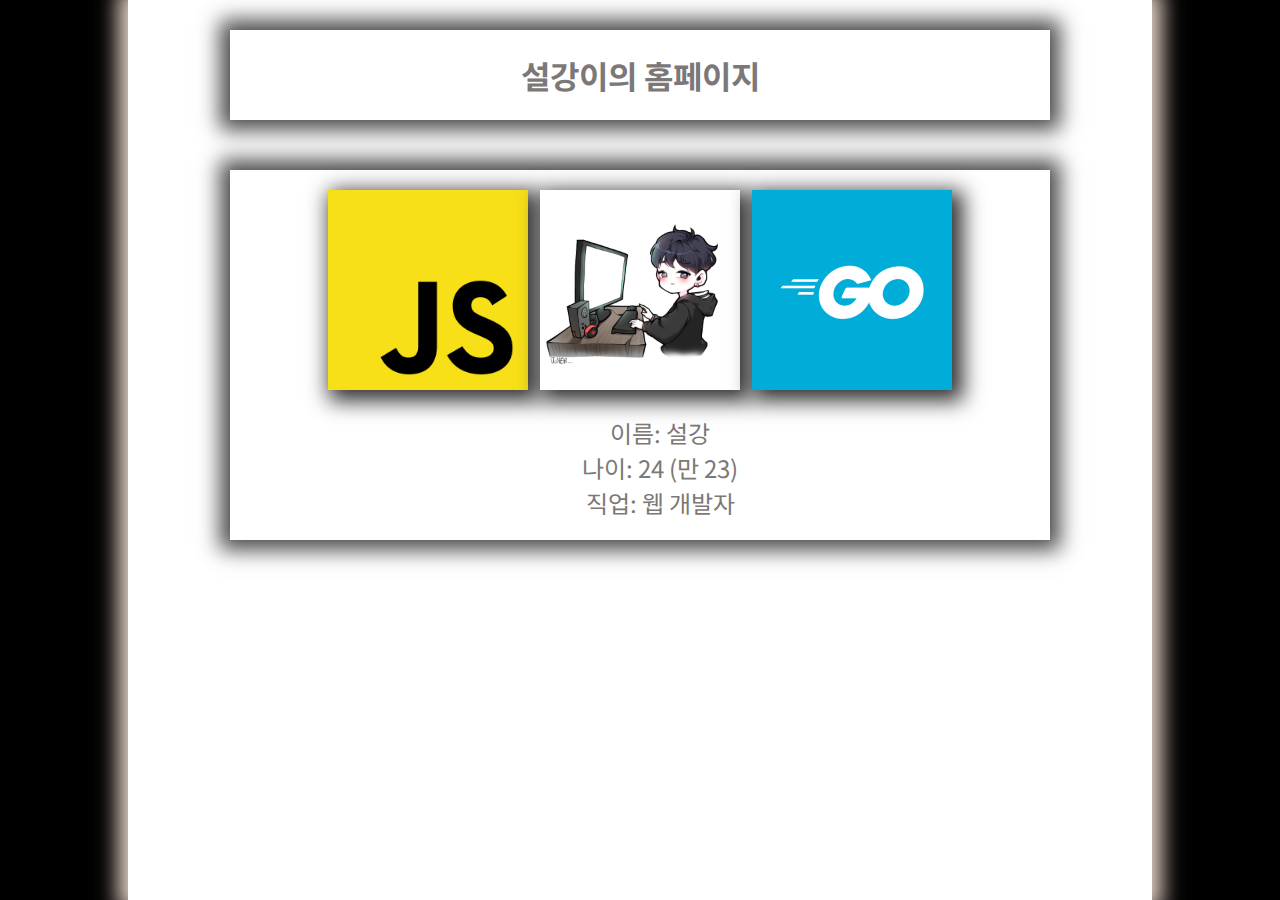
<file: profile/index.html>
<!DOCTYPE html>
<html lang="en">
<head>
    <meta charset="UTF-8">
    <meta name="viewport" content="width=device-width, initial-scale=1.0">
    <link href="https://fonts.googleapis.com/css2?family=Noto+Sans+KR:wght@300;500;700&display=swap" rel="stylesheet">
    <link rel="stylesheet" type="text/css" href="./style.css" />
    <title>SeolGang portfolio</title>
</head>
<body>
    <div class="contents">
        <div class="home-title">
            <h1 class="home-title-text">설강이의 홈페이지</h1>
        </div>
        
        <div class="self-introduction">
            <div class="photo-zone">
                <div>
                    <img class="photo" src="js_logo.png" width="200px" height="200px" alt="javascript logo"/>
                </div>
                <div>
                    <img class="photo" src="profile.jpg" width="200px" height="200px" alt="seolgang profile image"/>
                </div>
                <div>
                    <img class="photo" src="go_logo.png" width="200px" height="200px" alt="golang logo"/>
                </div>
            </div>
            
            <div class="self-introduction-text">
                <ul>
                    <li>이름: 설강</li>
                    <li>나이: 24 (만 23)</li>
                    <li>직업: 웹 개발자</li>
                </ul>
            </div>
            
        </div>
    </div>
</body>
</html>
</file>
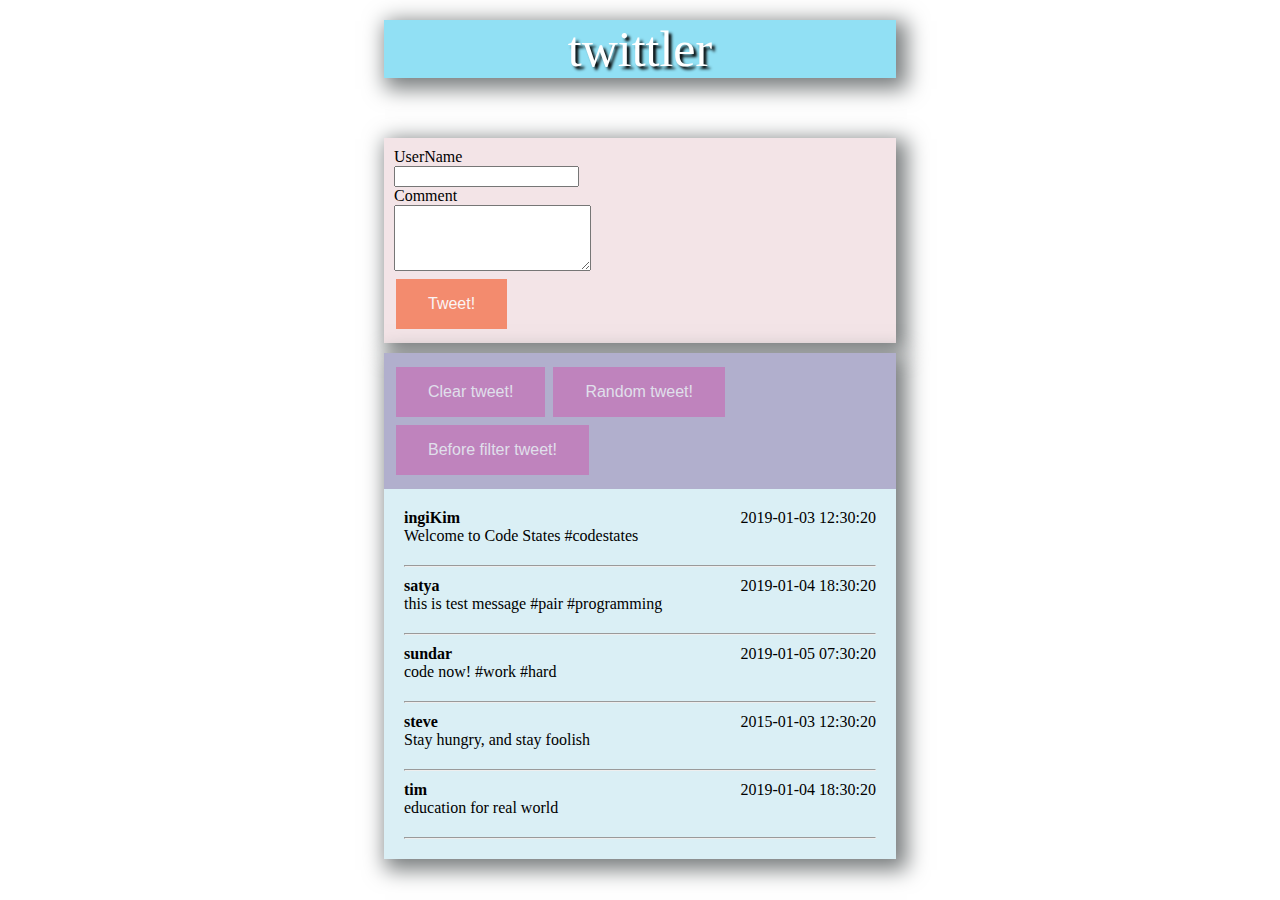
<file: twittler/index.html>
<!DOCTYPE html>
<html lang="en">
<head>
    <meta charset="UTF-8">
    <meta name="viewport" content="width=device-width, initial-scale=1.0">
    <link rel="stylesheet" type="text/css" href="./css/style.css"/>
    <title>Twittler</title>
</head>
<body>
    <div id="twittler">
        <div id="twittler-main">
            <div id="twittler-title">
                twittler
            </div>
            <div id="write-tweet">
                <div>
                    UserName<br>
                    <input type="text" id="username" name="username" required/>
                </div>
                <div>
                    Comment<br>
                    <textarea class="comment" id="comment" name="comment" rows="4" cols="80" required></textarea>
                </div>
                <button type="button" class="tweet-button">Tweet!</button>
            </div>
            <div id="timeline-tweet">
                <div id="update-tweet-bar">
                    <button type="button" class="tweet-func-button" id="tweet-clear-button">Clear tweet!</button>
                    <button type="button" class="tweet-func-button" id="tweet-random-button">Random tweet!</button>
                    <button type="button" class="tweet-func-button" id="tweet-before-filter">Before filter tweet!</button>
                </div>
                <div id="tweet-list">
                    <!-- <div class="tweet-text">
                        <div>
                            <div class="name">ingiKim</div>
                            <div class="tweet-content">
                                Welcome to Code States #codestates
                            </div>
                        </div>
                        <div class="tweet-date">
                            2019-01-03 12:30:20
                        </div>
                    </div>
                    <hr>
                    <div class="tweet-text">
                        <div>
                            <div class="name">satya</div>
                            <div class="tweet-content">
                                this is test message #pair #programming
                            </div>
                        </div>
                        <div class="tweet-date">
                            2019-01-04 18:30:20
                        </div>
                    </div>
                    <hr>
                    <div class="tweet-text">
                        <div>
                            <div class="name">sundar</div>
                            <div class="tweet-content">
                                code now! #work #hard
                            </div>
                        </div>
                        <div class="tweet-date">
                            2019-01-05 07:30:20
                        </div>
                    </div>
                    <hr>
                    <div class="tweet-text">
                        <div>
                            <div class="name">steve</div>
                            <div class="tweet-content">
                                Stay hungry, and stay foolish
                            </div>
                        </div>
                        <div class="tweet-date">
                            2015-01-03 12:30:20
                        </div>
                    </div>
                    <hr>
                    <div class="tweet-text">
                        <div>
                            <div class="name">tim</div>
                            <div class="tweet-content">
                                education for real world
                            </div>
                        </div>
                        <div class="tweet-date">
                            2019-01-04 18:30:20
                        </div>
                    </div>
                    <hr> -->
                </div>
            </div>
        </div>
    </div>

    <script src="src/data.js"></script>
    <script src="src/script.js"></script>
</body>
</html>
</file>
<file: profile/style.css>
* {
    box-sizing: border-box;
    margin: 0;
}

body {
    background-color: black;
    font-family: 'Noto Sans KR', sans-serif;
}

ul {
    list-style: none;
}

.contents {
    position: absolute;
    height: 100%;
    width: 80%;
    left: 10%;
    background-color: white;
    display: flex;
    flex-direction: column;
    align-items: center;
    box-shadow: 0px 0px 20px 10px #e9d5c9;
    
}

.self-introduction {
    margin-top: 50px;
    padding: 20px 20px;
    width: 80%;
    left: 10%;
    display: flex;
    flex-direction: column;
    align-items: center;
    background-color: white;
    box-shadow: 0px 0px 20px 10px rgb(75, 74, 74);
}

.self-introduction-text{
    font-size: x-large;
    margin-top: 20px;
    text-align: center;
    color: #7C7877;
}

.photo-zone {
    display: flex;
    width: 80%;
    justify-content: space-between;
}

.photo {
    box-shadow: 6px 6px 20px 5px rgb(49, 49, 49);
}

.home-title {
    display: flex;
    justify-content: center;
    align-items: center;
    margin-top: 30px;
    background-color: white;
    width: 80%;
    height: 10%;
    box-shadow: 0px 0px 20px 10px rgb(75, 74, 74);
}

.home-title-text {
    color: #7C7877;
}
</file>
<file: twittler/css/style.css>
* {
    box-sizing: border-box;
    margin: 0;
}

div#twittler {
    display: flex;
    justify-content: center;
}

div#twittler-main {
    display: flex;
    flex-direction: column;
    justify-content: center;
    margin-top: 20px;
    width: 40%;
    height: 100%;
    left: 30%;
}

div#twittler-title {
    text-align: center;
    color: white;
    width: 100%;
    background-color: #91E0F4;
    font-size: 50px;
    margin-bottom: 60px;
    box-shadow: 6px 6px 20px 5px #797d7e;
    text-shadow: 3px 3px 3px black;
    cursor:pointer;
}

div#write-tweet {
    width: 100%;
    background-color: #F3E4E7;
    margin-bottom: 10px;
    padding: 10px;
    box-shadow: 6px 6px 20px 5px #797d7e;
}

div#timeline-tweet {
    box-shadow: 6px 6px 20px 5px #797d7e;
}

div#update-tweet-bar {
    width: 100%;
    background-color: #B1AFCD;
    padding: 10px;
}

div#tweet-list {
    width: 100%;
    background-color: #DAEFF5;
    padding: 10px 20px 20px 20px;
}

div.tweet-text {
    display: flex;
    justify-content: space-between;
    margin-top: 10px;
    margin-bottom: 20px;
}

.name {
    font-weight: bold;
    cursor: pointer;
}

.comment {
    width: 40%;
    overflow: visible;
}

.tweet-date {
    text-align: right;
    width: 30%;
}

.tweet-button {
    background-color: #f4511e;
    border: none;
    color: white;
    padding: 16px 32px;
    text-align: center;
    font-size: 16px;
    margin: 4px 2px;
    opacity: 0.6;
    transition: 0.3s;
    display: inline-block;
    text-decoration: none;
    cursor: pointer;
}

.tweet-func-button {
    background-color: #c966b3;
    border: none;
    color: white;
    padding: 16px 32px;
    text-align: center;
    font-size: 16px;
    margin: 4px 2px;
    opacity: 0.6;
    transition: 0.3s;
    display: inline-block;
    text-decoration: none;
    cursor: pointer;
  }

.tweet-button:hover {opacity: 1}
.tweet-func-button:hover {opacity: 1}
</file>
